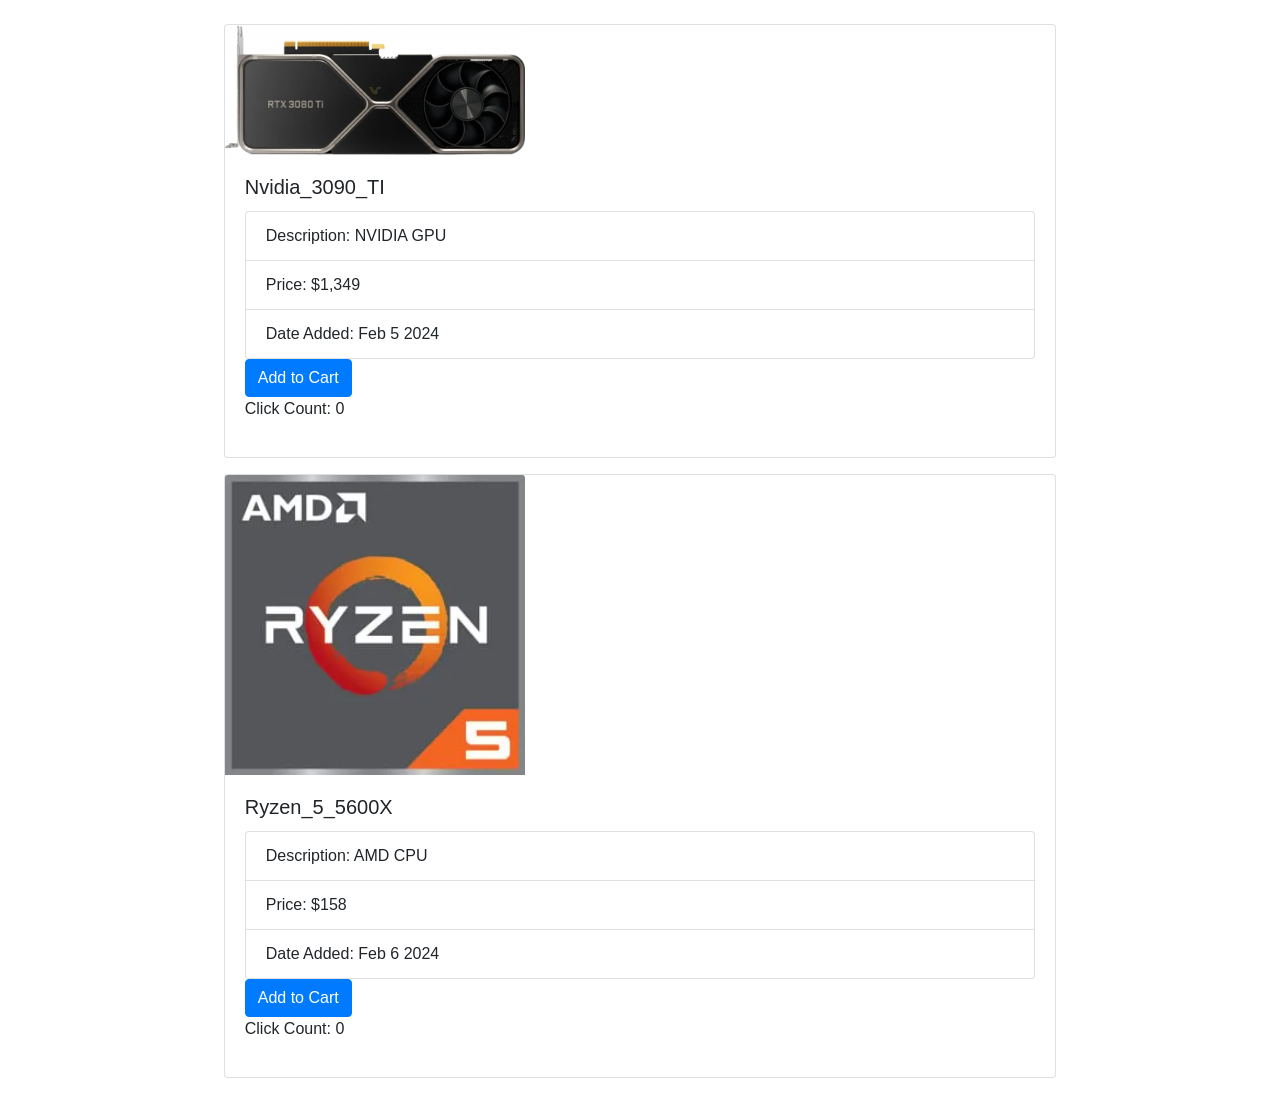
<file: index.html>
<!DOCTYPE html>
<html lang="en" xmlns="http://www.w3.org/1999/xhtml">
<head>
    <meta charset="utf-8" />
    <title>Lab Act 1</title>
    <!-- Include Bootstrap CSS -->
    <link href="https://stackpath.bootstrapcdn.com/bootstrap/4.5.2/css/bootstrap.min.css" rel="stylesheet">
</head>
<body>
    <div id="productList" class="container mt-4"></div>

    <!-- Include Bootstrap JS and Popper.js -->
    <script src="https://code.jquery.com/jquery-3.5.1.slim.min.js"></script>
    <script src="https://cdn.jsdelivr.net/npm/@popperjs/core@2.0.7/dist/umd/popper.min.js"></script>
    <script src="https://stackpath.bootstrapcdn.com/bootstrap/4.5.2/js/bootstrap.min.js"></script>
    <script src="app.js"></script>
</body>
</html>
</file>
